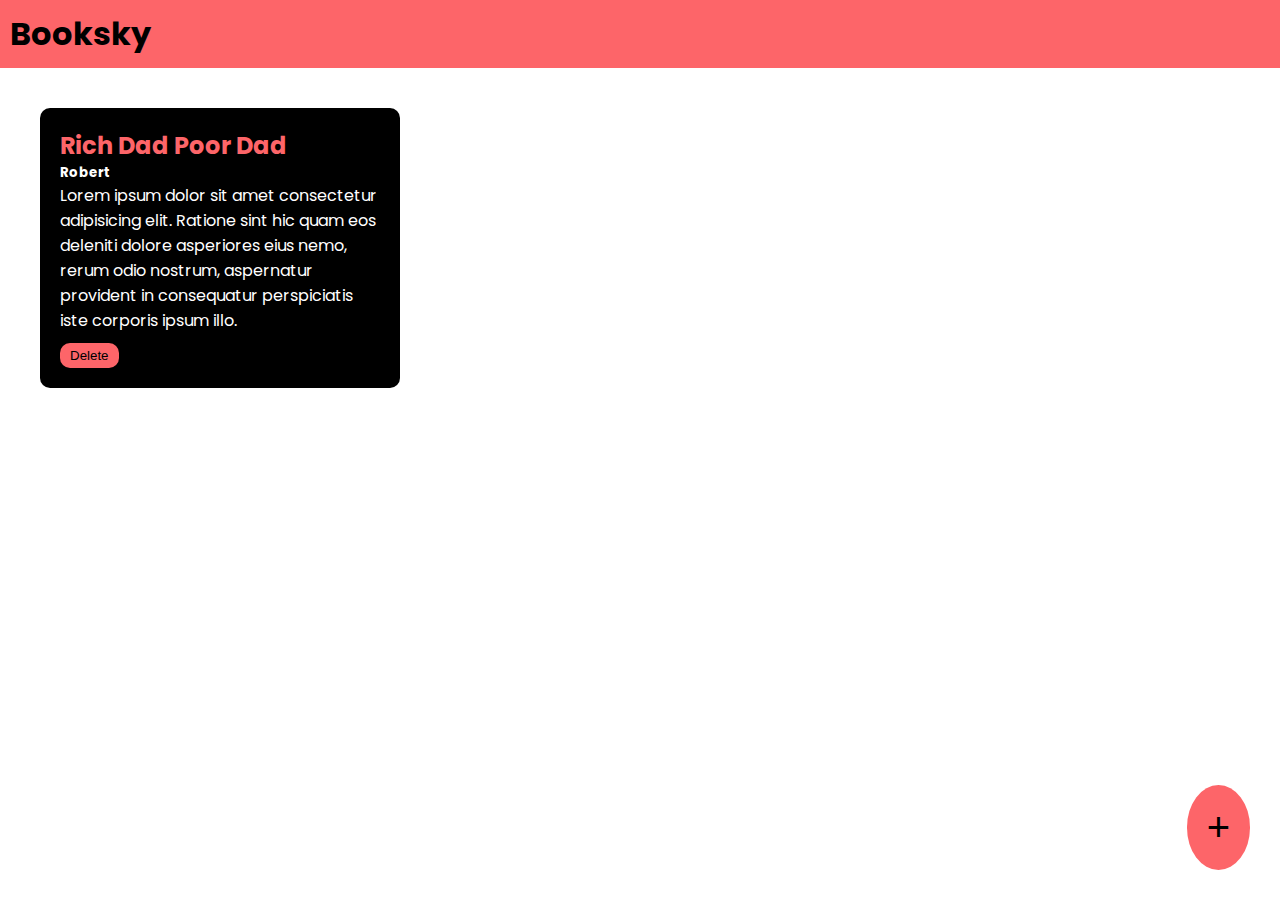
<file: booksky/index.html>
<!DOCTYPE html>
<html lang="en">
  <head>
    <meta charset="UTF-8" />
    <meta name="viewport" content="width=device-width, initial-scale=1.0" />
    <title>Booksky</title>
    <link rel="stylesheet" href="style.css" />
    <link rel="preconnect" href="https://fonts.googleapis.com" />
    <link rel="preconnect" href="https://fonts.gstatic.com" crossorigin />
    <link
      href="https://fonts.googleapis.com/css2?family=Poppins:ital,wght@0,100;0,200;0,300;0,400;0,500;0,600;0,700;0,800;0,900;1,100;1,200;1,300;1,400;1,500;1,600;1,700;1,800;1,900&display=swap"
      rel="stylesheet"
    />
  </head>
  <body>
    <!-- navbar -->
    <div class="navbar">
      <h1>Booksky</h1>
    </div>
    <!-- container -->
    <div class="container">
      <div class="container-box">
        <h2>Rich Dad Poor Dad</h2>
        <h5>Robert</h5>
        <p>
          Lorem ipsum dolor sit amet consectetur adipisicing elit. Ratione sint
          hic quam eos deleniti dolore asperiores eius nemo, rerum odio nostrum,
          aspernatur provident in consequatur perspiciatis iste corporis ipsum
          illo.
        </p>
        <button id="delete-popup" onclick="deletebook(event)">Delete</button>
      </div>
    </div>
    <div class="popup-overlay"></div>
    <div class="add-book">
      <h2>Add Book</h2>
      <form>
        <input type="text" placeholder="Book Title" id="book-title-input" />
        <input type="text" placeholder="Book author" id="book-author-input" />
        <textarea
          placeholder="Short description"
          id="book-description-input"
        ></textarea>
        <button id="add-button">ADD</button>
        <button id="cancel-button">CANCEL</button>
      </form>
    </div>
    <!-- add button -->
    <button class="add-button" id="add-popup-button">+</button>

    <script src="script.js"></script>
  </body>
</html>
</file>
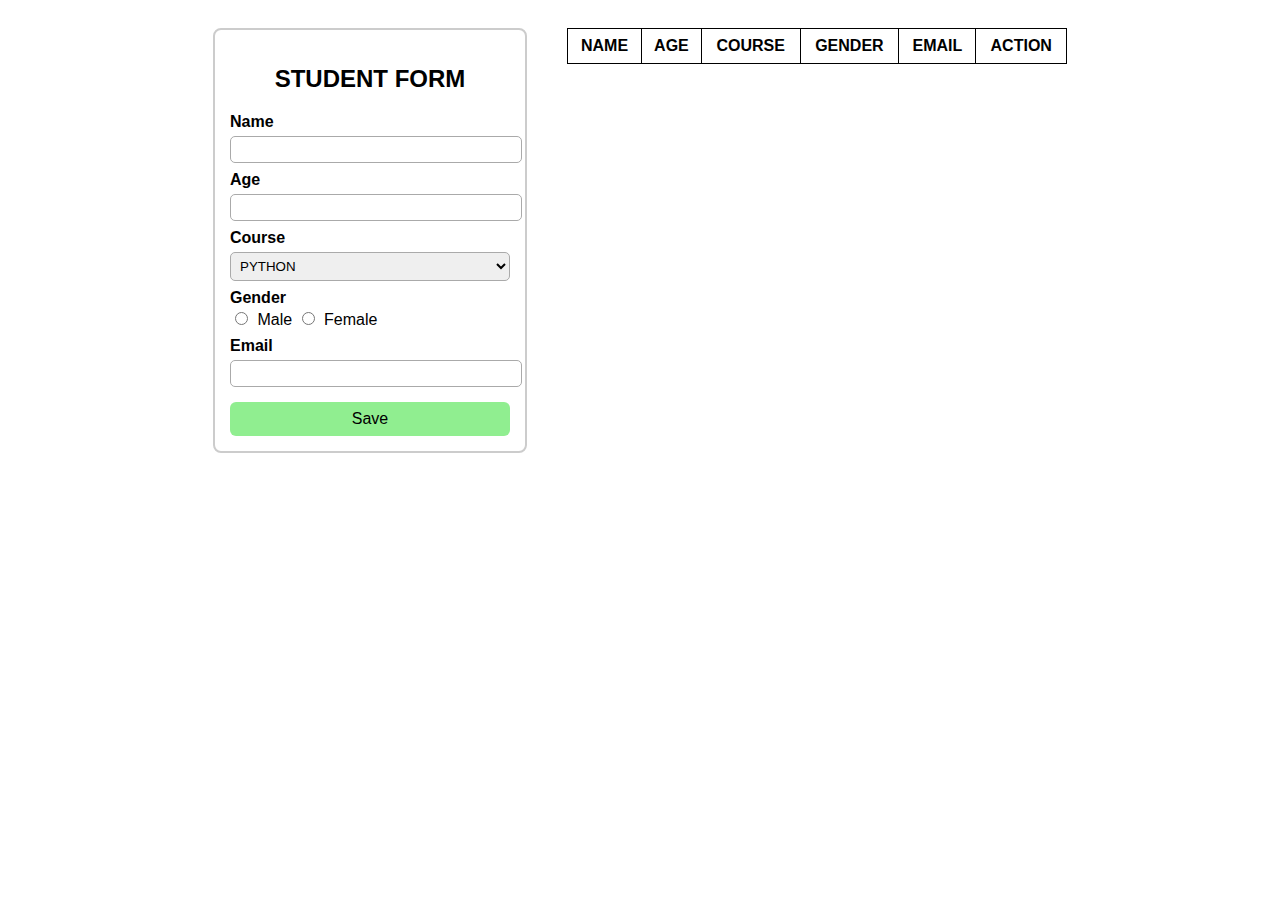
<file: demo.html>
<!-- <h1 id="title">Hello World</h1>
<script>
    var heading=document.getElementById("title")
    console.log(heading.textContent)
    heading.textContent="Bye world"
</script>  -->



<!-- <input id="inputbox" onkeyup="update()">
<h1 id="result"></h1>


<script>
var inputbox=document.getElementById("inputbox")
var result=document.getElementById("result")

function update()
{
    result.textContent=inputbox.value
}

</script> -->





<!-- <button onclick="update()">add</button>
<h1 id="head"></h1>

<script>
    var h1=document.getElementById("head")

    function update()
    {
        h1.textContent="hello"
    }
</script> -->



<!-- <button id="btn" onclick="change()">change color</button>

<script>
    var a=document.getElementById("btn")
function change()
{
a.style.backgroundColor="red"
}

</script> -->


<!DOCTYPE html>
<html lang="en">
<head>
  <meta charset="UTF-8">
  <meta name="viewport" content="width=device-width, initial-scale=1.0">
  <title>Student Form</title>
  <style>
    body {
      font-family: Arial, sans-serif;
      display: flex;
      justify-content: center;
      align-items: flex-start;
      gap: 40px;
      padding: 20px;
    }

    h2 {
      text-align: center;
    }

    .form-box {
      border: 2px solid #ccc;
      padding: 15px;
      border-radius: 8px;
      width: 280px;
    }

    .form-box label {
      display: block;
      margin-top: 8px;
      font-weight: bold;
    }

    .form-box input, 
    .form-box select {
      width: 100%;
      padding: 5px;
      margin-top: 5px;
      border: 1px solid #aaa;
      border-radius: 5px;
    }

    .form-box input[type="radio"] {
      width: auto;
      margin-right: 5px;
    }

    .form-box button {
      margin-top: 15px;
      width: 100%;
      background: lightgreen;
      padding: 8px;
      border: none;
      border-radius: 6px;
      font-size: 16px;
      cursor: pointer;
    }

    .form-box button:hover {
      background: green;
      color: white;
    }

    table {
      border-collapse: collapse;
      width: 500px;
      text-align: center;
    }

    table, th, td {
      border: 1px solid black;
    }

    th, td {
      padding: 8px;
    }

    .delete-btn {
      background: red;
      color: white;
      border: none;
      padding: 5px 10px;
      cursor: pointer;
      border-radius: 4px;
    }

    .delete-btn:hover {
      background: darkred;
    }
  </style>
</head>
<body>

  <div class="form-box">
    <h2>STUDENT FORM</h2>
    <label>Name</label>
    <input type="text" id="name">

    <label>Age</label>
    <input type="number" id="age">

    <label>Course</label>
    <select id="course">
      <option value="Python">PYTHON</option>
      <option value="JavaScript">JavaScript</option>
      <option value="Java">Java</option>
      <option value="C++">C++</option>
    </select>

    <label>Gender</label>
    <input type="radio" name="gender" value="Male"> Male
    <input type="radio" name="gender" value="Female"> Female

    <label>Email</label>
    <input type="email" id="email">

    <button onclick="saveData()">Save</button>
  </div>

  <div>
    <table id="studentTable">
      <thead>
        <tr>
          <th>NAME</th>
          <th>AGE</th>
          <th>COURSE</th>
          <th>GENDER</th>
          <th>EMAIL</th>
          <th>ACTION</th>
        </tr>
      </thead>
      <tbody>
        <!-- Data will appear here -->
      </tbody>
    </table>
  </div>

  <script>
    function saveData() {
      let name = document.getElementById("name").value;
      let age = document.getElementById("age").value;
      let course = document.getElementById("course").value;
      let email = document.getElementById("email").value;
      let gender = document.querySelector('input[name="gender"]:checked');

      if (!name || !age || !course || !email || !gender) {
        alert("Please fill all fields!");
        return;
      }

      let table = document.getElementById("studentTable").getElementsByTagName("tbody")[0];
      let newRow = table.insertRow();

      newRow.insertCell(0).innerHTML = name;
      newRow.insertCell(1).innerHTML = age;
      newRow.insertCell(2).innerHTML = course;
      newRow.insertCell(3).innerHTML = gender.value;
      newRow.insertCell(4).innerHTML = email;

      let actionCell = newRow.insertCell(5);
      let delBtn = document.createElement("button");
      delBtn.innerText = "Delete";
      delBtn.classList.add("delete-btn");
      delBtn.onclick = function () {
        table.deleteRow(newRow.rowIndex - 1);
      };
      actionCell.appendChild(delBtn);

      // clear form
      document.getElementById("name").value = "";
      document.getElementById("age").value = "";
      document.getElementById("course").selectedIndex = 0;
      document.getElementById("email").value = "";
      document.querySelectorAll('input[name="gender"]').forEach(el => el.checked = false);
    }
  </script>

</body>
</html>
</file>
<file: booksky/style.css>
*{
    margin: 0px;
    padding: 0px;
}
body{
  font-family: "Poppins", sans-serif;
  font-weight: 400;
  font-style: normal;
}
.navbar{
    background-color: #fd6569;
    padding: 10px;
}
.container-box{
    background-color: black;
    color: #fd6569;
    width: 25%;
    padding: 20px;
    margin: 40px;
    border-radius: 10px;
    display: inline-block;
    vertical-align: top;
}
.container-box h5, p{
    color: white;
}
.container-box button{
    padding-top: 5px;
    padding-bottom: 5px;
    padding-right: 10px;
    padding-left: 10px;
    border-radius: 10px;
    background-color: #fd6569;
    margin-top: 10px;
    border: none;
}
.add-button{
    background-color: #fd6569;
    font-size: 40px;
    padding: 20px;
    border-radius: 100%;
    border: none;
    position: absolute;
    right: 30px; 
    bottom: 30px;
}
.popup-overlay{
    background-color: black;
    opacity: 0.8;
    width: 100%;
    height: 100%;
    position: absolute;
    top: 0;
    left: 0;
    z-index: 1;
    display: none;
}
.add-book{
    background-color: #fd6569;
    width: 35%;
    padding: 40px;
    border-radius: 10px;
    position: absolute;
    top: 20%;
    left: 30%;
    z-index: 2;
    display: none;

}
.add-book input{
    background-color: #fd6569;
    border: none;
    border-bottom: solid black 2px;
    outline: none;
    width: 100%;
    padding: 5px;
    margin: 5px;
    font-size: 20px;
}
.add-book textarea{
    background-color: #fd6569;
    
    border: solid black 2px;
    outline: none;
    width: 100%;
    padding: 5px;
    margin: 5px;
    font-size: 20px;
}
.add-book button{
    background-color: black;
    color: white;
    padding-top: 5px;
    padding-bottom: 5px;
    padding-left: 10px;
    padding-right: 10px;
    border: none;
    margin: 5px;
}
.add-book input::placeholder{
    color: black;
}
.add-book textarea::placeholder{
    color: black;
}
</file>
